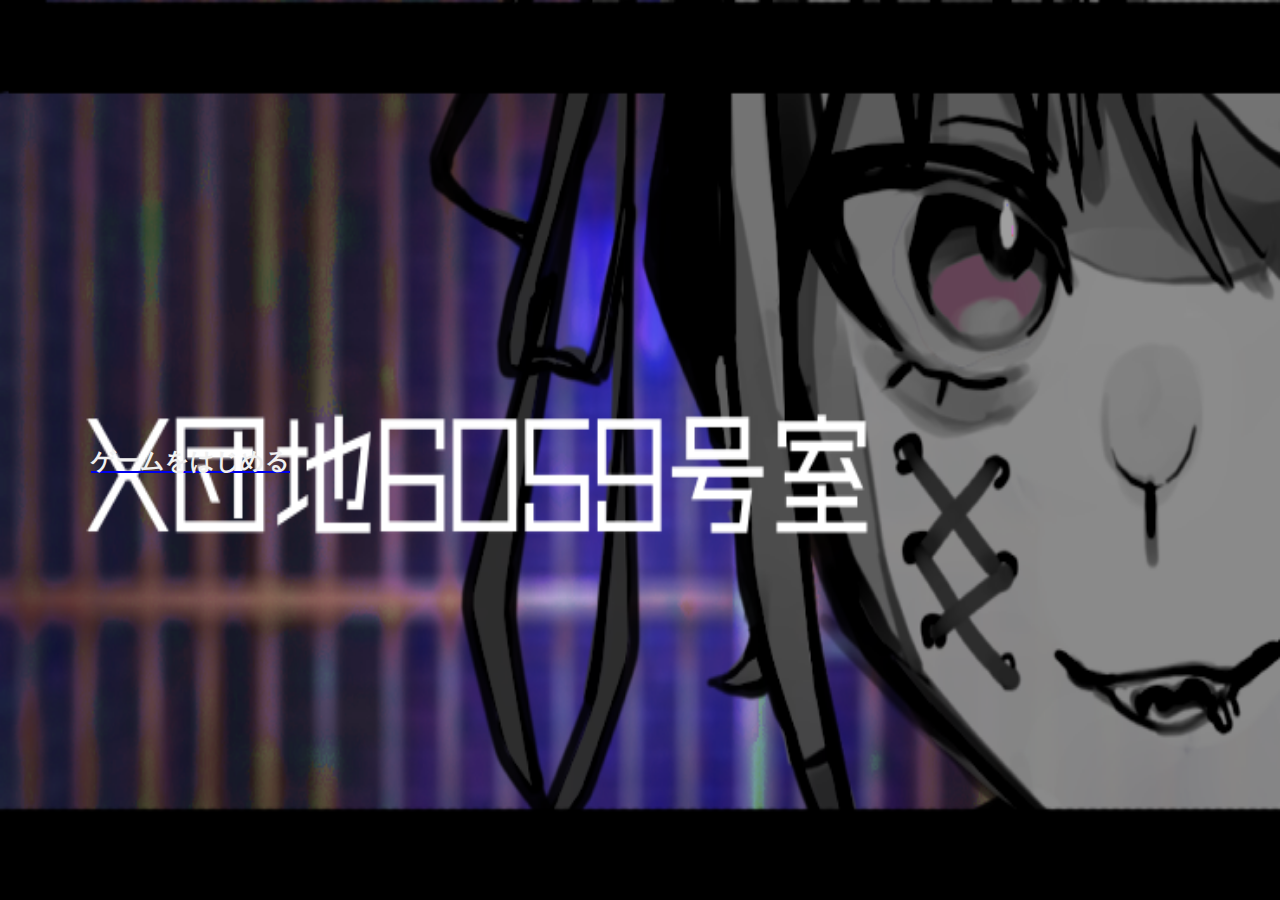
<file: moharu_site/index.html>
<!DOCTYPE html>
<html lang="ja">
<head>
    <meta charset="UTF-8">
    <meta http-equiv="X-UA-Compatible" content="IE=edge">
    <meta name="viewport" content="width=device-width, initial-scale=1.0">
    <link rel="stylesheet" href="main.css">
    <title>x団地6059号室</title>
</head>
<body class="top">
    <img class="bg_top" src="./img/top_img.png" alt="">
    <a href="./story_1.html"><h2 class="start_title">ゲームをはじめる</h2></a>
</body>
</html>
</file>
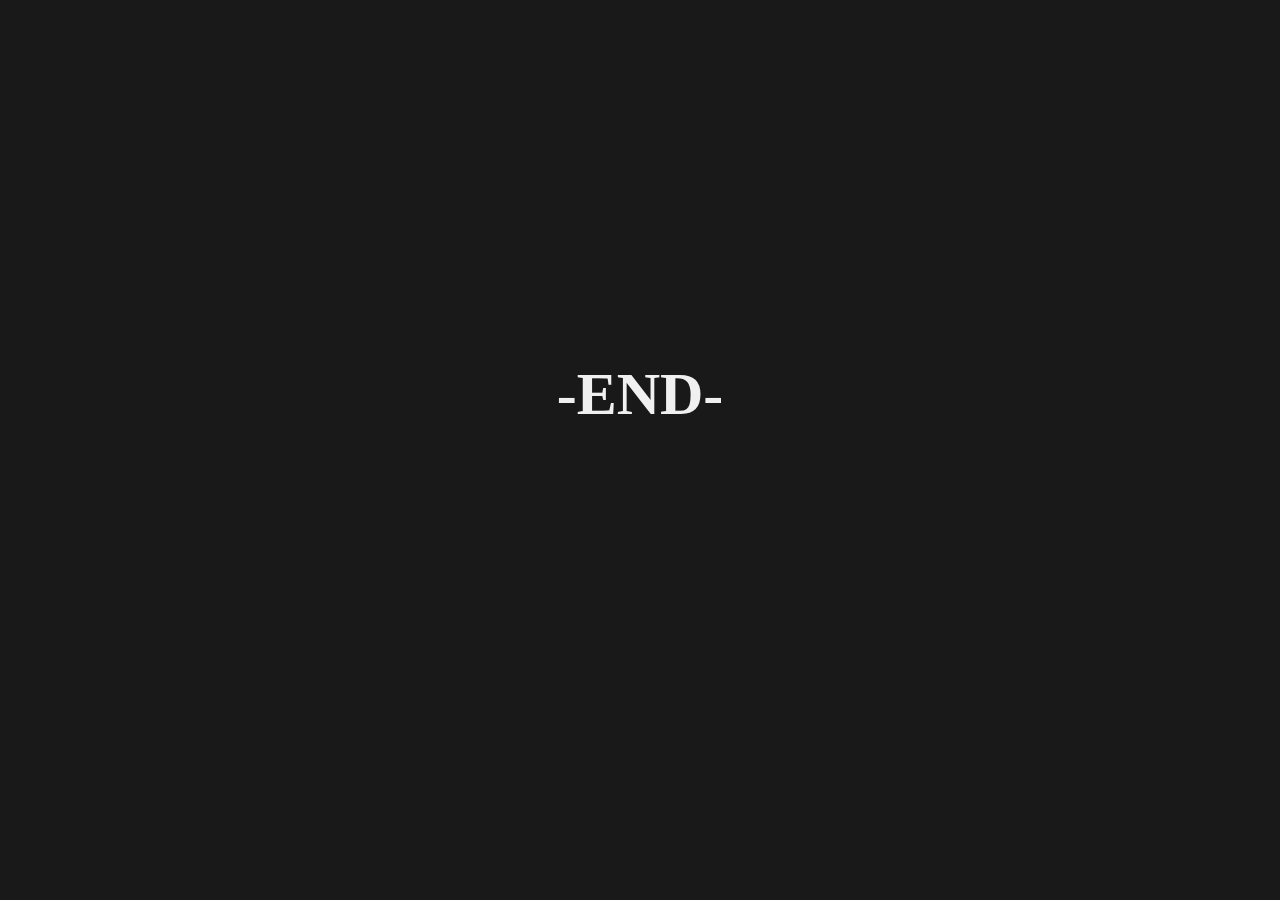
<file: moharu_site/ed.html>
<!DOCTYPE html>
<html lang="ja">
<head>
    <meta charset="UTF-8">
    <meta http-equiv="X-UA-Compatible" content="IE=edge">
    <meta name="viewport" content="width=device-width, initial-scale=1.0">
    <link rel="stylesheet" href="main.css">
    <title>x団地6059号室</title>
</head>
<body class="ed">
    <h1>-END-</h1>
</body>
</file>
<file: moharu_site/main.css>
*{
    margin: 0;
    padding: 0;
}
body,html{
    width: 100%;
    height: 100%;
    background-color: #202020;
}
.bg_top{
    z-index: 1;
    position: absolute;
    width: 100%;
    height: 100%;
}
.bg_top1{
    position: absolute;
    z-index: 3;
}
h2.start_title{
    position: relative;
    top: 445px;
    left: 91px;
    width: 90%;
    z-index: 2;
    color: #f0f0f0;
}
.text_box{
    width: 100%;
    opacity: 0.9;
    z-index: 3;
    position: absolute;
    bottom: 0;
}
.value{
    width: 90%;
    color: #f0f0f0;
    position: absolute;
    z-index: 4;
    bottom: 75px;
    font-size: 27px;
    position: absolute;
    left: 2em;
}
.no-hu{
    position: absolute;
    z-index: 2;
    width: 35%;
}
.bg_top1,.hirou{
    left: 50%;
    transform: translateX(-50%);
    -webkit-transform: translateX(-50%);
    -ms-transform: translateX(-50%);
}
.hirou{
    position: absolute;
    z-index: 3;
}
h3.search_title{
    color: #f0f0f0;
    z-index: 3;
    position: absolute;
    top: 0;
    left: 50%;
    transform: translateX(-50%);
    -webkit-transform: translateX(-50%);
    -ms-transform: translateX(-50%);
}
.search_list{
    z-index: 3;
    position: absolute;
    width: 100%;
    left: 50%;
    transform: translateX(-50%);
    -webkit-transform: translateX(-50%);
    -ms-transform: translateX(-50%);
    display: flex;
    align-items: center;
    justify-content: center;
}
.search_list img{
    margin-left: -5em;
    margin-right: -5em;
    width: 45%;
    height: auto;
}
.s_p{
    position: relative;
    z-index: 2;
    display: flex;
    align-items: center;
    justify-content: space-around;
}
.box_1{
    width: 200px;
    height: 50px;
}
.s_p img{
    width: 20%;
    height: auto;
}
#form{
    display: flex;
    align-items: center;
    justify-content: space-around;
    flex-direction: column;
}
.inline{
    display: flex;
    align-items: center;
    justify-content: space-around;
}
.inline h3{
    color: #f0f0f0;
}
.q_img{
    display: flex;
    align-items: center;
    justify-content: center;
}
.q_img img{
    width: 40%;
    height: auto;
}
.s_p_1{
    position: relative;
    z-index: 2;
}
.TEL{
    position: absolute;
    z-index: 2;
    width: 30%;
    left: 50%;
    transform: translateX(-50%);
    -webkit-transform: translateX(-50%);
    -ms-transform: translateX(-50%);
}
#q_t_1,#q_t_2{
    color: #f0f0f0;
    text-align: center;
}
#value_button{
    margin: 0 auto;
}
body.ed{
    background-color: #191919;
}
body.ed h1{
    position: relative;
    top: 40%;
    bottom: 40%;
    text-align: center;
    color: #f0f0f0;
    font-size: 60px;
}
#s_p_2 img{
    width: 30%;
}
</file>
